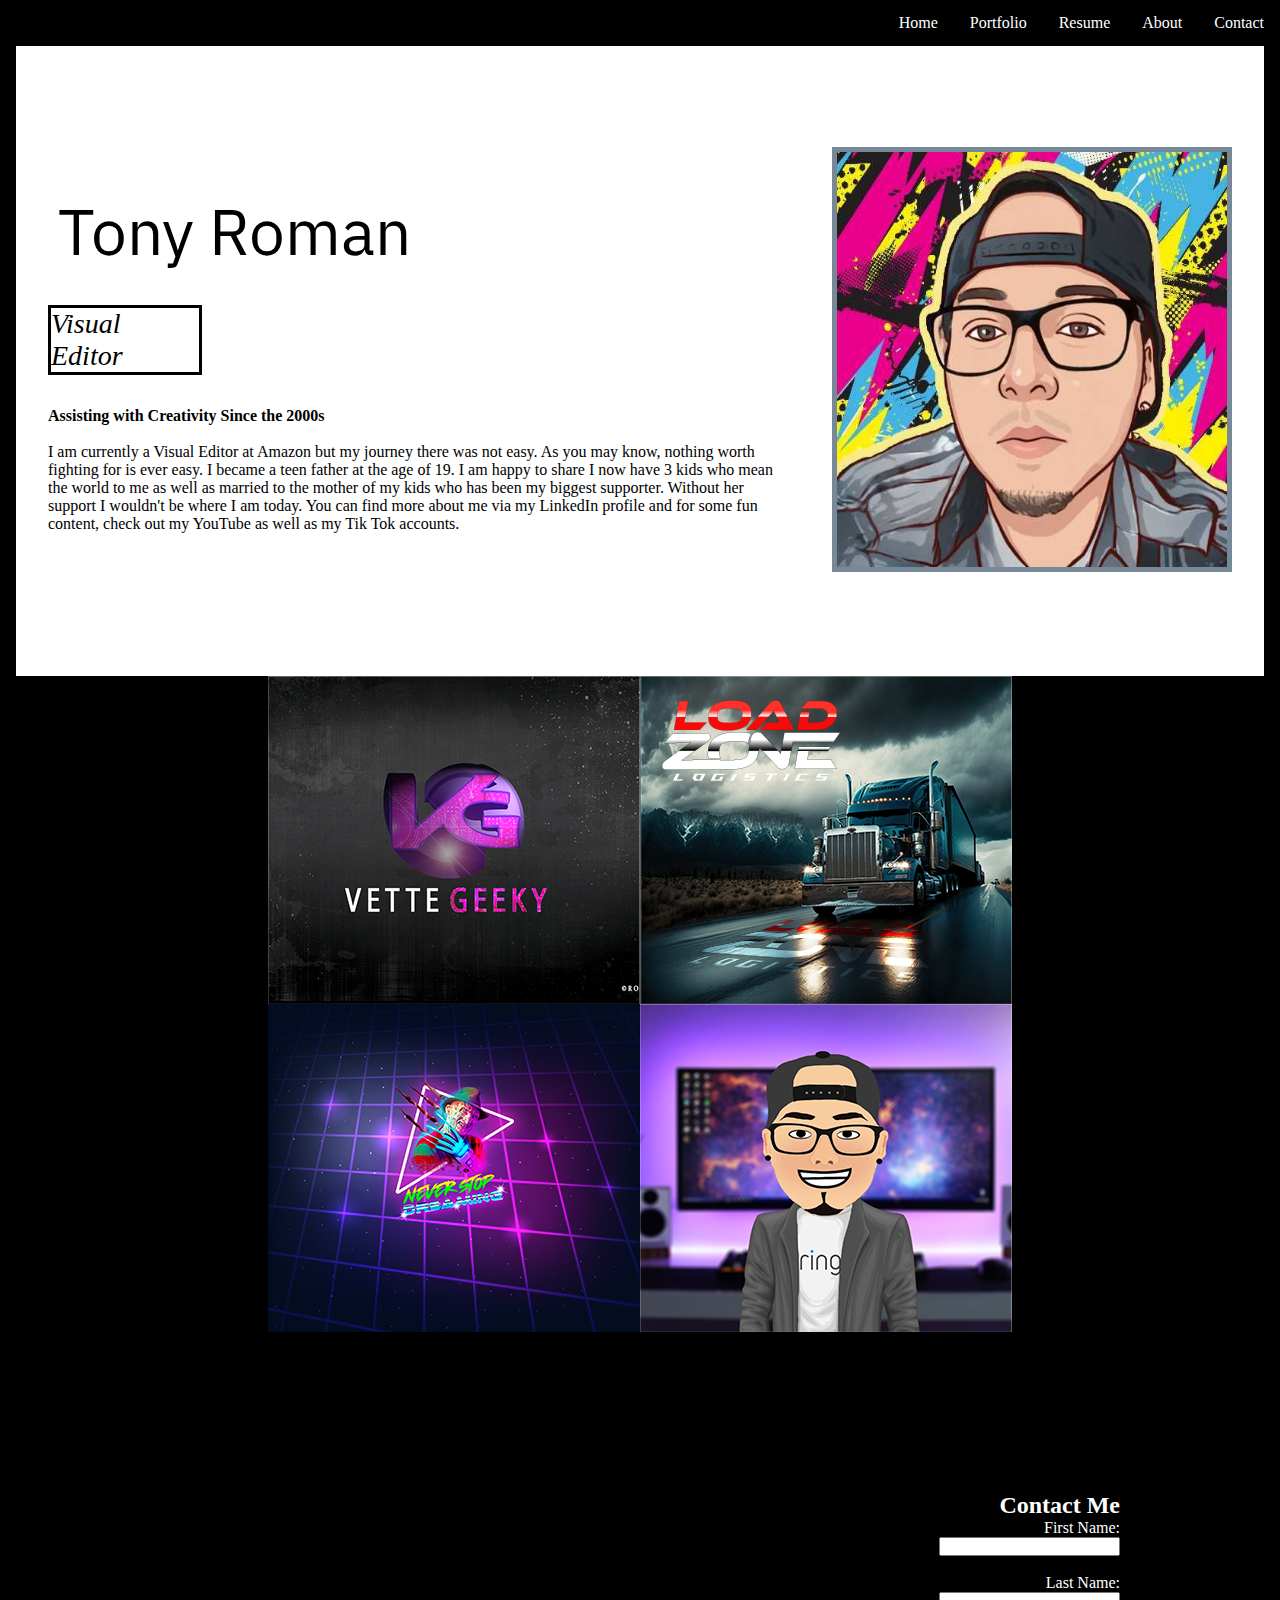
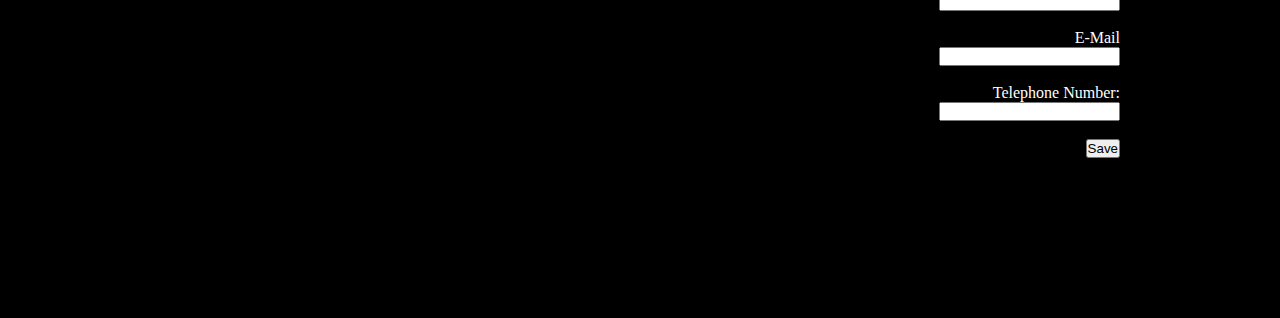
<file: project5/index.html>
<!DOCTYPE html>
<html lang="en">
<head>
  <meta charset="UTF-8">
  <meta name="description" content="Graphic and media design services. Brand, logo creation and motion graphics.">
  <meta name="keywords" content="Graphic design, media design, brand and logo creation, motion graphics, video editing, presentations, promo videos, website development">
  <meta name="viewport" content="width=device-width, initial-scale=1.0">
  <title>Project 5</title>
  <link rel="stylesheet" href="/project5/css/index.css">
  <link rel="preconnect" href="https://fonts.googleapis.com">
  <link rel="preconnect" href="https://fonts.gstatic.com" crossorigin>
  <link href="https://fonts.googleapis.com/css2?family=IBM+Plex+Sans:ital,wght@0,300;0,500;1,100&display=swap" rel="stylesheet">
</head>
<body>
<div id="container">
  <div id="nav"> <!-- Navigation Bar  -->
  <ul>
    <li><a href="contact.html">Contact</a></li>
    <li><a href="about.html">About</a></li>
    <li><a href="resume.html">Resume</a></li>
    <li><a href="portfolio.html">Portfolio</a></li>
    <li><a class="active" href="index.html">Home</a></li>
  </ul>
  </div>

   <div class="intro__container">
      <div class="intro__text">
      <div class="intro__heading">Tony Roman</div>
      <div class="intro__subheading">Visual Editor</div>
        <p><b>Assisting with Creativity Since the 2000s</b><br></br>
        I am currently a Visual Editor at Amazon but my journey there was not easy. As you may know, nothing worth fighting for is ever easy. I became a teen father at the age of 19. I am happy to share I now have 3 kids who mean the world to me as well as married to the mother of my kids who has been my biggest supporter. Without her support I wouldn't be where I am today. You can find more about me via my LinkedIn profile and for some fun content, check out my YouTube as well as my Tik Tok accounts.</p>
      </div>
      <div class="tony__image">
        <img src="/project5/media/me.jpg" alt="Photo of Tony">
      </div>
    </div>
    <section class="grid">
    <div class="content">
      <img class="content-img1" src="/project5/media/vette.png" alt="image of little nicky">
      <img class="content_img2" src="/project5/media/load-zone.png" alt="img_description">
      <img class="content_img3" src="/project5/media/Freddy.png" alt="img_description">
      <img class="content_img4" src="/project5/media/animated-tony.png" alt="img_description">
      </div>
      </section>
    </div>
    <footer>
      <h2>Contact Me</h2>
        <form action="/example_action.html" target="_blank">
          <label for="fname">First Name: </label><br>
          <input type="text" id="fname" name="fname">
          <br><br>
          <label for="lname">Last Name: </label><br>
          <input type="text" id="lname" name="lname">
          <br><br>
          <label for="e_mail">E-Mail</label><br>
          <input type="email" id="e_mail" name="e_mail">
          <br><br>
          <label for="tel">Telephone Number: </label><br>
          <input type="text" id="tel" name="tel">
          <br><br>
          <input type="submit" value="Save">
      </form>
  </footer>
</div>
</body>
</html>
</file>
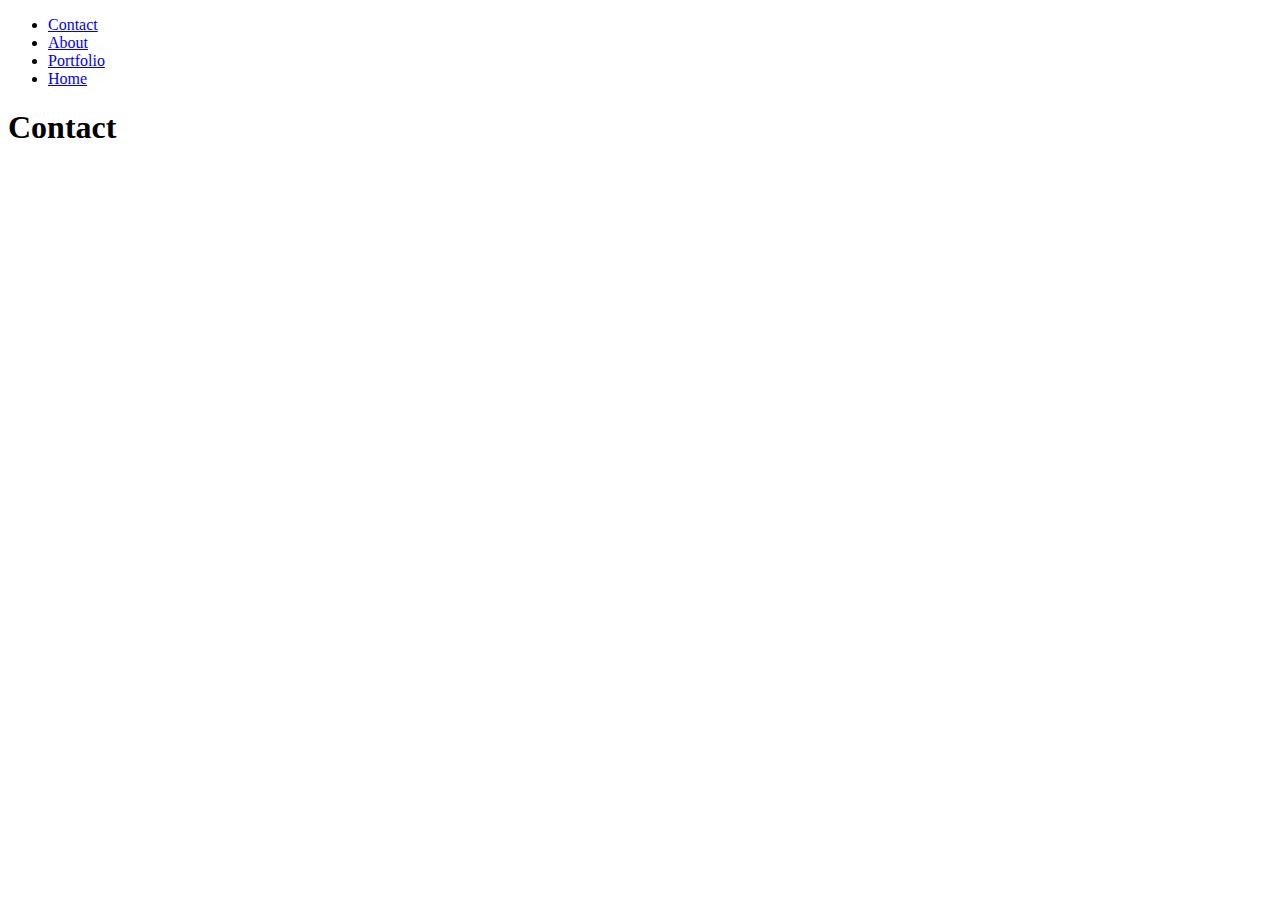
<file: project5/contact.html>
<!DOCTYPE html>
<html lang="en">
<head>
    <meta charset="UTF-8">
    <meta name="viewport" content="width=device-width, initial-scale=1.0">
    <title>Contact</title>
</head>
<body>
 <div id="container">
  <div id="nav"> <!-- Navigation Bar  -->
  <ul>
    <li><a class="active" href="contact.html">Contact</a></li>
    <li><a href="about.html">About</a></li>
    <li><a href="portfolio.html">Portfolio</a></li>
    <li><a href="index.html">Home</a></li>
  </ul>
  </div>
  
    <h1>Contact</h1>
</body>
</html>
</file>
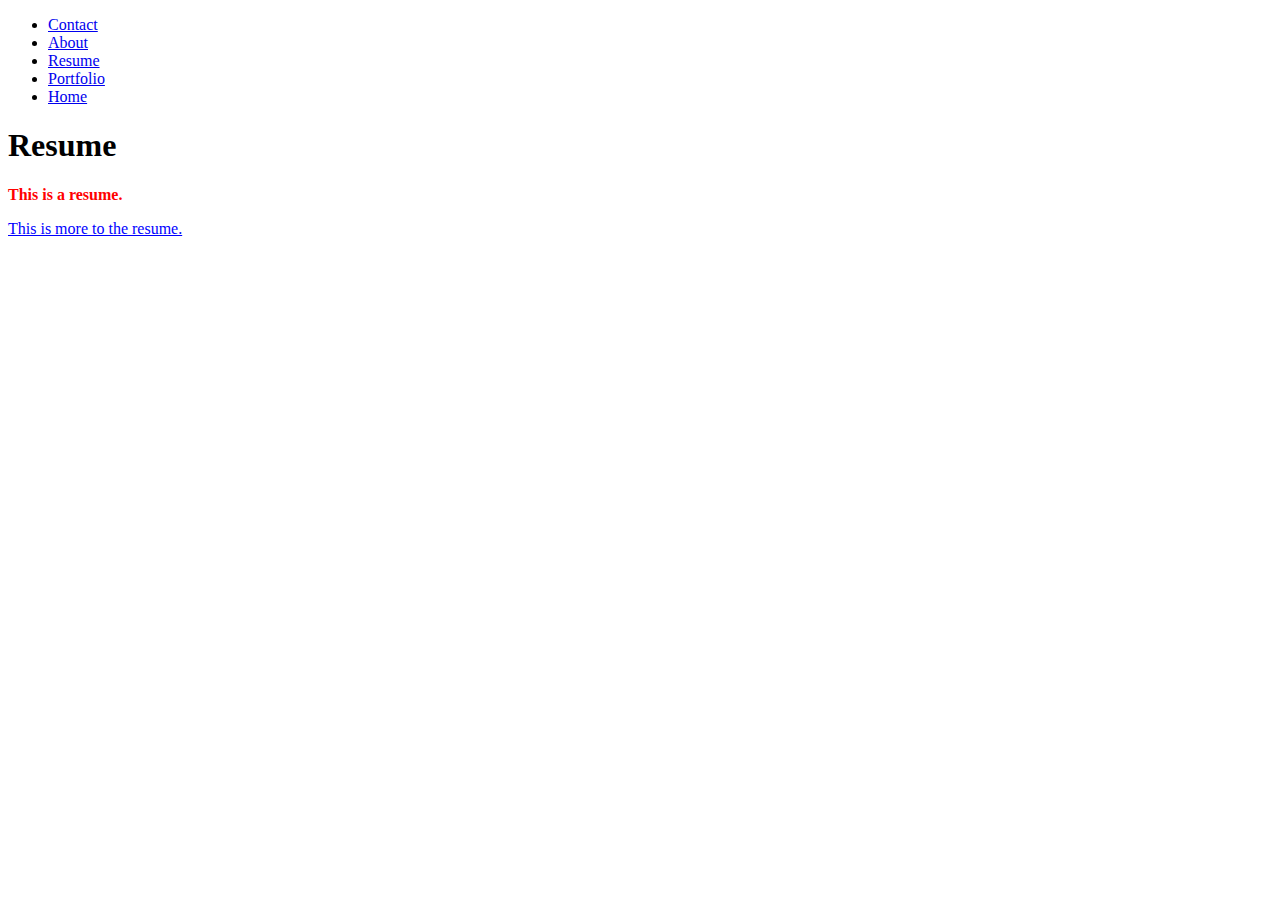
<file: project5/resume.html>
<!DOCTYPE html>
<html lang="en">
<head>
    <meta charset="UTF-8">
    <meta name="viewport" content="width=device-width, initial-scale=1.0">
    <title>Resume</title>
</head>
<body>
 <div id="container">
  <div id="nav"> <!-- Navigation Bar  -->
  <ul>
    <li><a href="contact.html">Contact</a></li>
    <li><a href="about.html">About</a></li>
    <li><a class="active" href="resume.html">Resume</a></li>
    <li><a href="portfolio.html">Portfolio</a></li>
    <li><a href="index.html">Home</a></li>
  </ul>
  </div>
  
    <h1>Resume</h1>
<p style="color: red;"> <b>
   This is a resume.
</b></p>

<p style="color: blue;">  <u>This is more to the resume.<u/></p>
     
</body>
</html>
</file>
<file: project5/css/index.css>
body {
    background-color: black;
    color:white;
  }
  
  .intro__heading {
    text-indent: 10px;
  }
  
  p {
    color:black;
  }
  
  ul {
    list-style-type: none;
    margin: 0;
    padding: 0;
    overflow: hidden;
    background-color: transparent;
  }
  
  li {
    float: right;
  }
  
  li a {
    display: block;
    color: white;
    text-align: center;
    padding: 14px 16px;
    text-decoration: none;
  }
  
  li a:hover {
    background-color: lightslategray;
  }
  
  *, *::before, *::after {
    box-sizing: border-box;
    margin: 0;
    padding: 0;
  }
  
  .intro__container {
    display: flex;
    background-color: white;
    align-items: center;
    justify-content: center;
    width: min(100% - 2rem, 1300px);
    min-height: 70vh;
    margin-inline: auto;
    grid-gap: 3rem;
    padding: 2rem;
    animation: fade-in-right 1.5s forwards;
  }
  
  .intro__heading {
    font-size: 4rem;
    font-family: 'IBM Plex Sans', sans-serif;
    max-width: 25ch;
    margin-bottom: 2rem;
    color: black;
  }
  
  .intro__subheading {
    font-size: 1.75rem;
    font-style: italic;
    max-width: 11ch;
    color: black;
    border-style: solid;
    margin-bottom: 2rem;
  }
  
  .tony__image > img {
    width: 400px;
    height: 425px;
    border: solid lightslategrey 5px;
  }
  
  .content {
    display: grid;
    grid-template-columns: repeat(2);
    justify-content: center;
    width: min(100% - 2rem, 1300px);
    min-height: 70vh;
    margin-inline: auto;
    grid-gap: 0rem;
    padding: 0rem;
    animation: fade-in-right 1.5s forwards;
    grid-template-areas:
    "content-img1 content_img2"
    "content_img3 content_img4"
  }
  
  .content-img1 {
    grid-area: content-img1;
  }
  
  .content-img2 {
    grid-area: content-img2;
  }
  
  .content-img3 {
    grid-area: content-img3;
  }
  
  .content-img4 {
    grid-area: content-img4;
  }
  
  footer {
    background-color: black;
    color: white;
    text-align: right;
    padding:10rem;
  }
  
  @keyframes fade-in-right {
    0% {
      transform: translateX(-10%);
      opacity: 0;
    }
   
    100% {
      transform: translateX(0);
      opacity: 1;
    }
  }
  
  @media (prefers-reduced-motion) {
    .intro__container {
      animation: none;
    }
  
  @media (max-width: 830px) {
    .intro__subheading {
      max-width: 25ch;
    }
  }
  
  @media (max-width: 770px) {
    .intro__container {
      flex-direction: column-reverse;
      align-items: center;
      gap: 1.5rem;
    }
  
    .intro__text {
      text-align: center;
    }
  }
</file>
